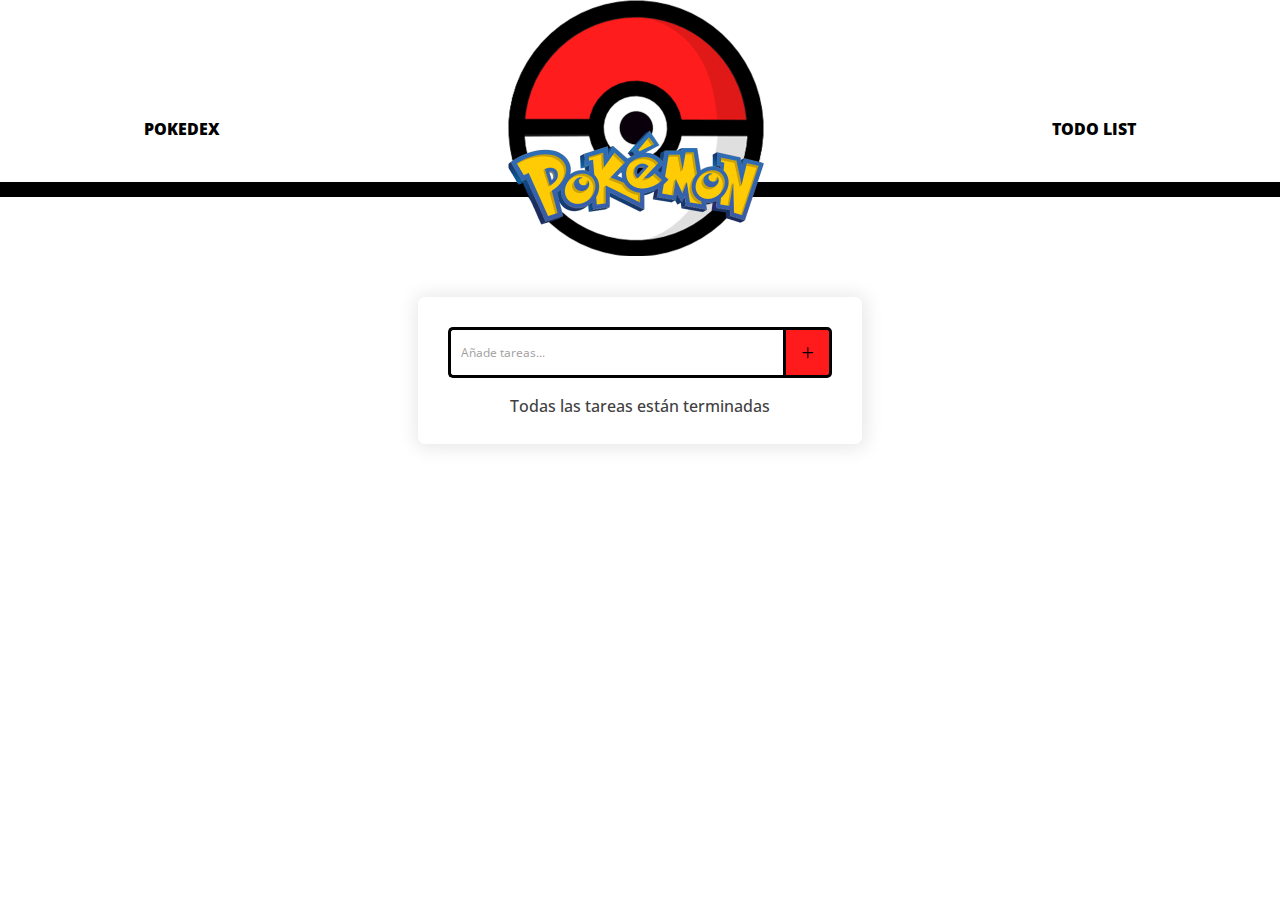
<file: todolist.html>
<!DOCTYPE html>
<html lang="en">
<head>
    <meta charset="UTF-8">
    <meta http-equiv="X-UA-Compatible" content="IE=edge">
    <meta name="viewport" content="width=device-width, initial-scale=1.0">
    <title>TODO list</title>
    <link rel="stylesheet" href="./styles/styles.css">
    <link rel="preconnect" href="https://fonts.googleapis.com">
    <link rel="preconnect" href="https://fonts.gstatic.com" crossorigin>
    <link href="https://fonts.googleapis.com/css2?family=Open+Sans:wght@300;400;500;600;700;800&display=swap" rel="stylesheet">
    <script src="todolist.js" defer></script>
</head>
<body>
    <header>
        <nav>
            <ul>
                <li><a href="index.html">PoKedex</a></li>
            </ul>
            <a href="index.html"><img src="./img/logo-pokemon.png" alt="Logo pokemon"></a>
            <ul>
                <li><a href="todolist.html">Todo List</a></li>
            </ul>
        </nav>
    </header>
    <div class="container-todo">
        <h1>TODO List</h1>
        <div class="search-todo">
            <form>
                <input type="text" placeholder="Añade tareas...">
                <button type="button" class="btn-add">+</button>
            </form>
        </div>
        <div >
            <ul class="li-container">
                
            </ul>
        </div>
        <div class="empty">
            <p>Todas las tareas están terminadas</p>
        </div>
    </div> 
</body>
</html>
</file>
<file: styles/styles.css>
* {
  margin: 0;
  padding: 0;
}

html, body, div, span, applet, object, iframe,
h1, h2, h3, h4, h5, h6, p, blockquote, pre,
a, abbr, acronym, address, big, cite, code,
del, dfn, em, img, ins, kbd, q, s, samp,
small, strike, strong, sub, sup, tt, var,
b, u, i, center,
dl, dt, dd, ol, ul, li,
fieldset, form, label, legend,
table, caption, tbody, tfoot, thead, tr, th, td,
article, aside, canvas, details, embed,
figure, figcaption, footer, header, hgroup,
menu, nav, output, ruby, section, summary,
time, mark, audio, video {
  margin: 0;
  padding: 0;
  border: 0;
  font-size: 100%;
  font: inherit;
  vertical-align: baseline;
}

article, aside, details, figcaption, figure,
footer, header, hgroup, menu, nav, section {
  display: block;
}

body {
  line-height: 1;
}

ol, ul {
  list-style: none;
}

blockquote, q {
  quotes: none;
}

blockquote:before, blockquote:after,
q:before, q:after {
  content: "";
  content: none;
}

table {
  border-collapse: collapse;
  border-spacing: 0;
}

header {
  margin-bottom: 100px;
  background-color: #ffffff;
  border-bottom: 15px solid #000000;
  height: 182px;
}
header nav {
  display: flex;
  justify-content: space-around;
  align-items: center;
}
header li {
  text-decoration: none;
}
header li:visited {
  color: #3566af;
}
header li a {
  text-decoration: none;
  cursor: pointer;
  color: #000000;
  font-weight: 900;
  text-transform: uppercase;
}
header li a:hover {
  color: #3563ad;
  border-bottom: 3px solid #ffcb03;
}

.buscador {
  display: flex;
  flex-direction: row;
  flex-wrap: wrap;
  justify-content: center;
  margin-bottom: 53px;
}

input[type=search] {
  padding: 7px;
  border-radius: 16px;
  width: 200px;
  border: 3px solid #000000;
}

::-moz-placeholder {
  color: rgb(159, 158, 158);
  text-align: center;
  font-size: 9px;
  font-family: "Press Start 2P", cursive;
}

::placeholder {
  color: rgb(159, 158, 158);
  text-align: center;
  font-size: 9px;
  font-family: "Press Start 2P", cursive;
}

/*input[type="submit"] {
    padding: 5px 12px;
    border: 3px solid #3069b2;
    border-radius: 5px;
    background-color: #ffcb03; 
    font-weight: 500;
    text-transform: uppercase;
}

input[type="submit"]:hover {
    background-color: #ffcb03;
}*/
.container {
  width: 100%;
  margin: 0 auto;
}

h1 {
  display: none;
}

h2 {
  text-transform: uppercase;
  text-align: center;
  color: #00235B;
  line-height: 0.0625;
  letter-spacing: 1.3px;
  font-size: 0.8rem;
  font-family: "Press Start 2P", cursive;
}

ol#pokedex {
  display: flex;
  flex-direction: row;
  flex-wrap: wrap;
  gap: 30px;
  list-style: none;
  justify-content: center;
}

.tarjeta {
  padding: 10px 17px 10px;
  border-radius: 13px;
  width: 156px;
  display: flex;
  flex-direction: column;
  border: 3px solid #1b324f;
  box-shadow: 0px 0px 17px 2px #aaaaaa;
  filter: grayscale(1);
  background: rgb(229, 109, 0);
  background: linear-gradient(310deg, rgb(229, 109, 0) 0%, rgb(255, 241, 0) 10%, rgb(255, 253, 211) 22%, rgb(255, 241, 0) 33%, rgb(229, 109, 0) 44%, rgb(204, 139, 0) 51%, rgb(255, 241, 0) 67%, rgb(255, 253, 211) 78%, rgb(255, 241, 0) 86%, rgb(229, 109, 0) 100%);
}

.tarjeta:hover {
  transform: translateY(-20px);
  transition: all 0.5s ease-in-out;
  -webkit-transition: all 0.5s ease-in-out;
  filter: none;
}

div img {
  border: 2px solid #606060;
  background: url(../img/fondo-pokemones.png);
  background-position-x: 656.3px;
  background-size: 400px;
}

p {
  font-weight: 500;
  color: #414040;
}

p.tipo {
  margin-bottom: 7px;
  text-align: center;
  font-size: 0.7rem;
  text-transform: capitalize;
  background-color: #ffffff;
  padding: 21px 0px;
  border-radius: 4px;
  font-family: monospace;
}

p.id {
  margin-bottom: 10px;
  font-size: 0.6rem;
  font-weight: 700;
  background-color: #efebeb;
  width: 26%;
  padding: 7px;
  text-align: center;
  border-radius: 20px;
  border: 2px solid;
  font-family: monospace;
}

.cajah2 {
  background-color: #ffffff;
  margin: 18px 0 11px 0px;
  padding: 13px 5px;
  border: 1px solid #000000;
}

.container-todo {
  margin-top: 30px;
  margin-bottom: 30px;
  width: 30%;
  margin-left: auto;
  margin-right: auto;
  background-color: white;
  padding: 30px;
  box-shadow: 1px 1px 18px 4px rgba(0, 0, 0, 0.09);
  font-family: "Open Sans", sans-serif;
  border-radius: 7px;
}
.container-todo h1 {
  text-align: center;
  color: rgb(0, 0, 0);
}
.container-todo .search {
  margin-left: auto;
  margin-right: auto;
  width: 100%;
}
.container-todo form {
  display: flex;
}
.container-todo input {
  padding: 15px 10px;
  outline: none;
  width: 400px;
  border: 3px solid #000000;
  border-radius: 5px 0 0 5px;
  border-right: 0;
}
.container-todo .li-container {
  background-color: white;
  width: 100%;
  color: darkslategray;
  margin-top: 20px;
}
.container-todo ul {
  padding: 0;
}
.container-todo li {
  list-style: none;
  background-color: #e9e8e8;
  border-radius: 10px;
  margin-top: 15px;
  display: flex;
  align-items: center;
  font-weight: 600;
}
.container-todo li p {
  margin: 0;
  padding: 8px;
  width: 100%;
  padding-left: 25px;
}
.container-todo li > button {
  margin-left: auto;
  border: none;
  background-color: #3366b0;
  color: white;
  font-weight: bold;
  padding: 5px 10px;
  outline: none;
  border-top-right-radius: 10px;
  border-bottom-right-radius: 10px;
  width: 10%;
  font-size: 1.2em;
}
.container-todo li > button:hover {
  cursor: pointer;
  background-color: #ffcb03;
}
.container-todo .btn-add {
  padding: 5px 15px;
  color: black;
  font-family: fantasy;
  background-color: #ff1b1c;
  font-size: 1.4rem;
  outline: none;
  border: 3px solid #000000;
  border-right-width: none;
  border-radius: 0px 5px 5px 0px;
}
.container-todo .btn-add:hover {
  cursor: pointer;
  background-color: rgb(255, 203, 3);
  color: #3069b2;
}
.container-todo .empty {
  color: darkslategrey;
}
.container-todo .empty p {
  text-align: center;
}
.container-todo ::-moz-placeholder {
  color: rgb(159, 158, 158);
  font-size: 12px;
  font-family: "Open Sans", sans-serif !important;
  text-align: left;
}
.container-todo ::placeholder {
  color: rgb(159, 158, 158);
  font-size: 12px;
  font-family: "Open Sans", sans-serif !important;
  text-align: left;
}

body {
  font-family: "Open Sans", sans-serif;
  background-color: #ffffff;
  background-image: url("https://www.transparenttextures.com/patterns/climpek.png");
  background-attachment: fixed;
  /* This is mostly intended for prototyping; please download the pattern and re-host for production environments. Thank you! */
}/*# sourceMappingURL=styles.css.map */
</file>
